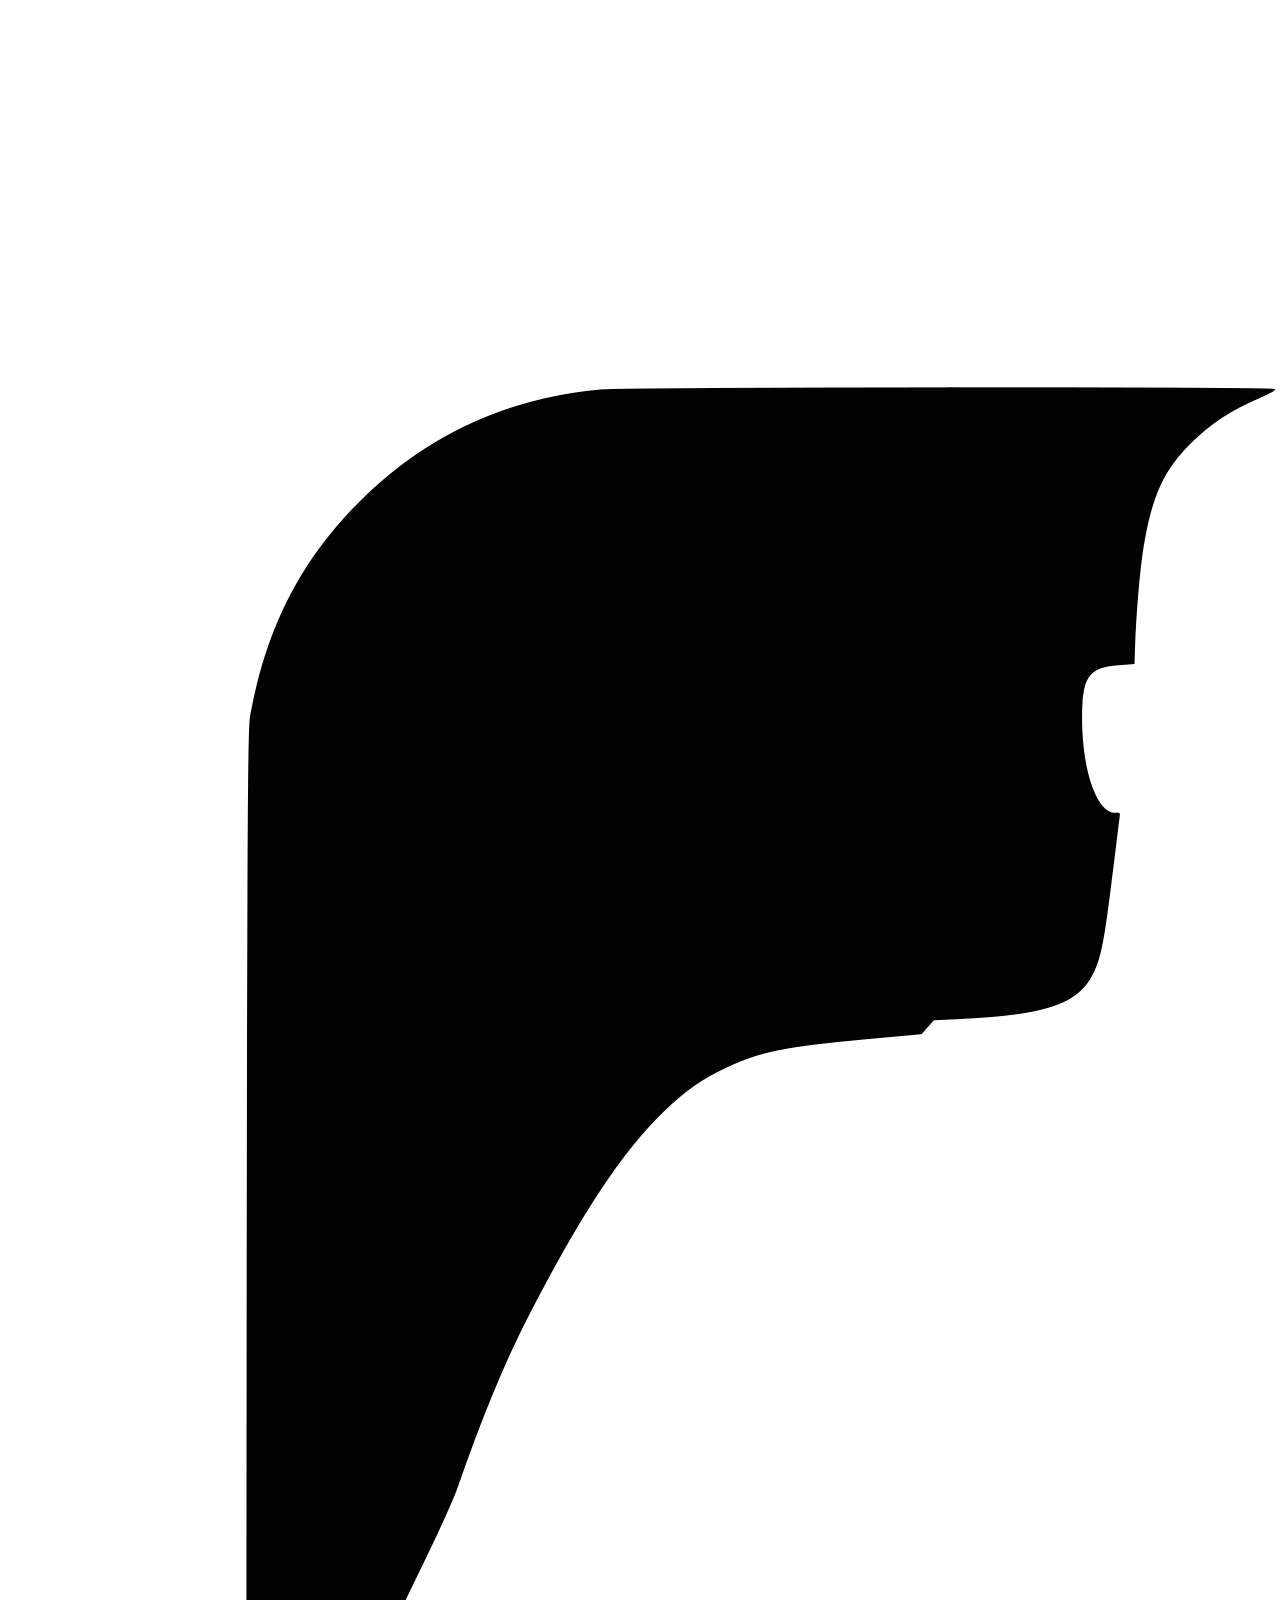
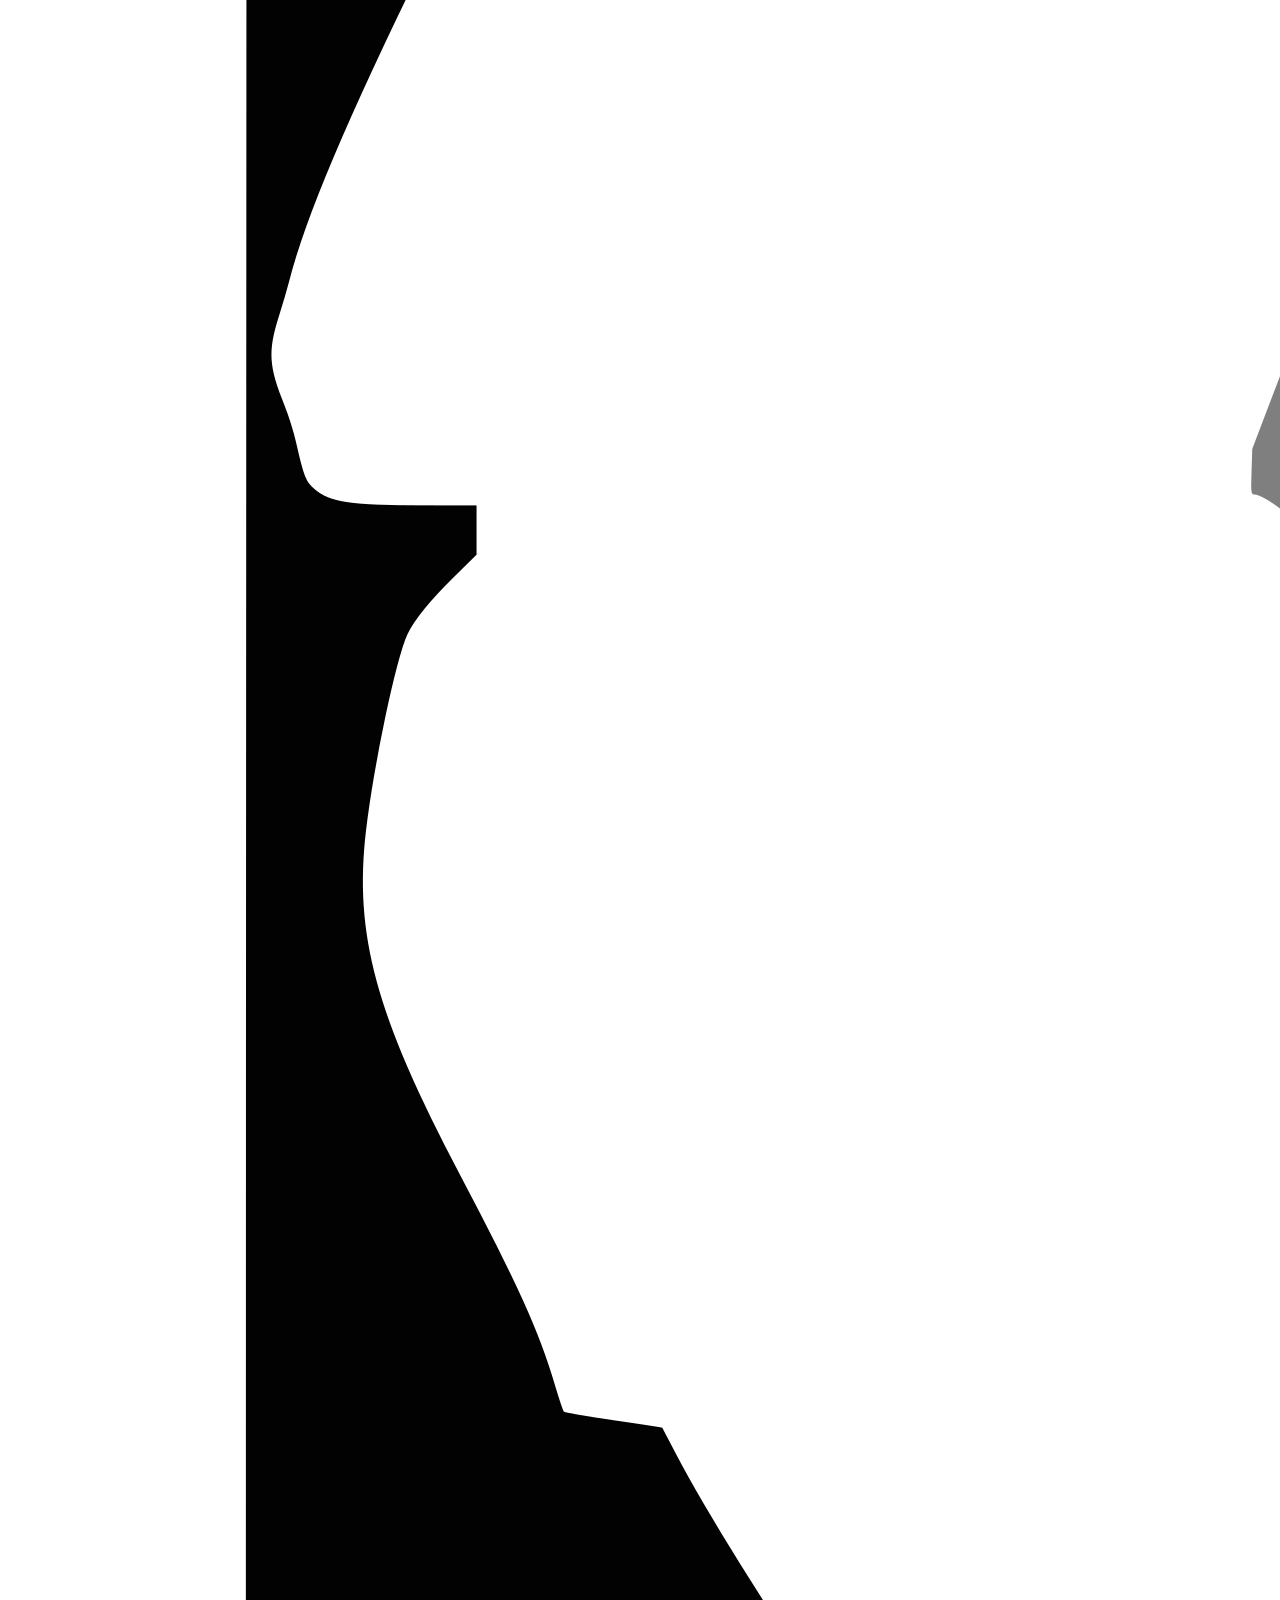
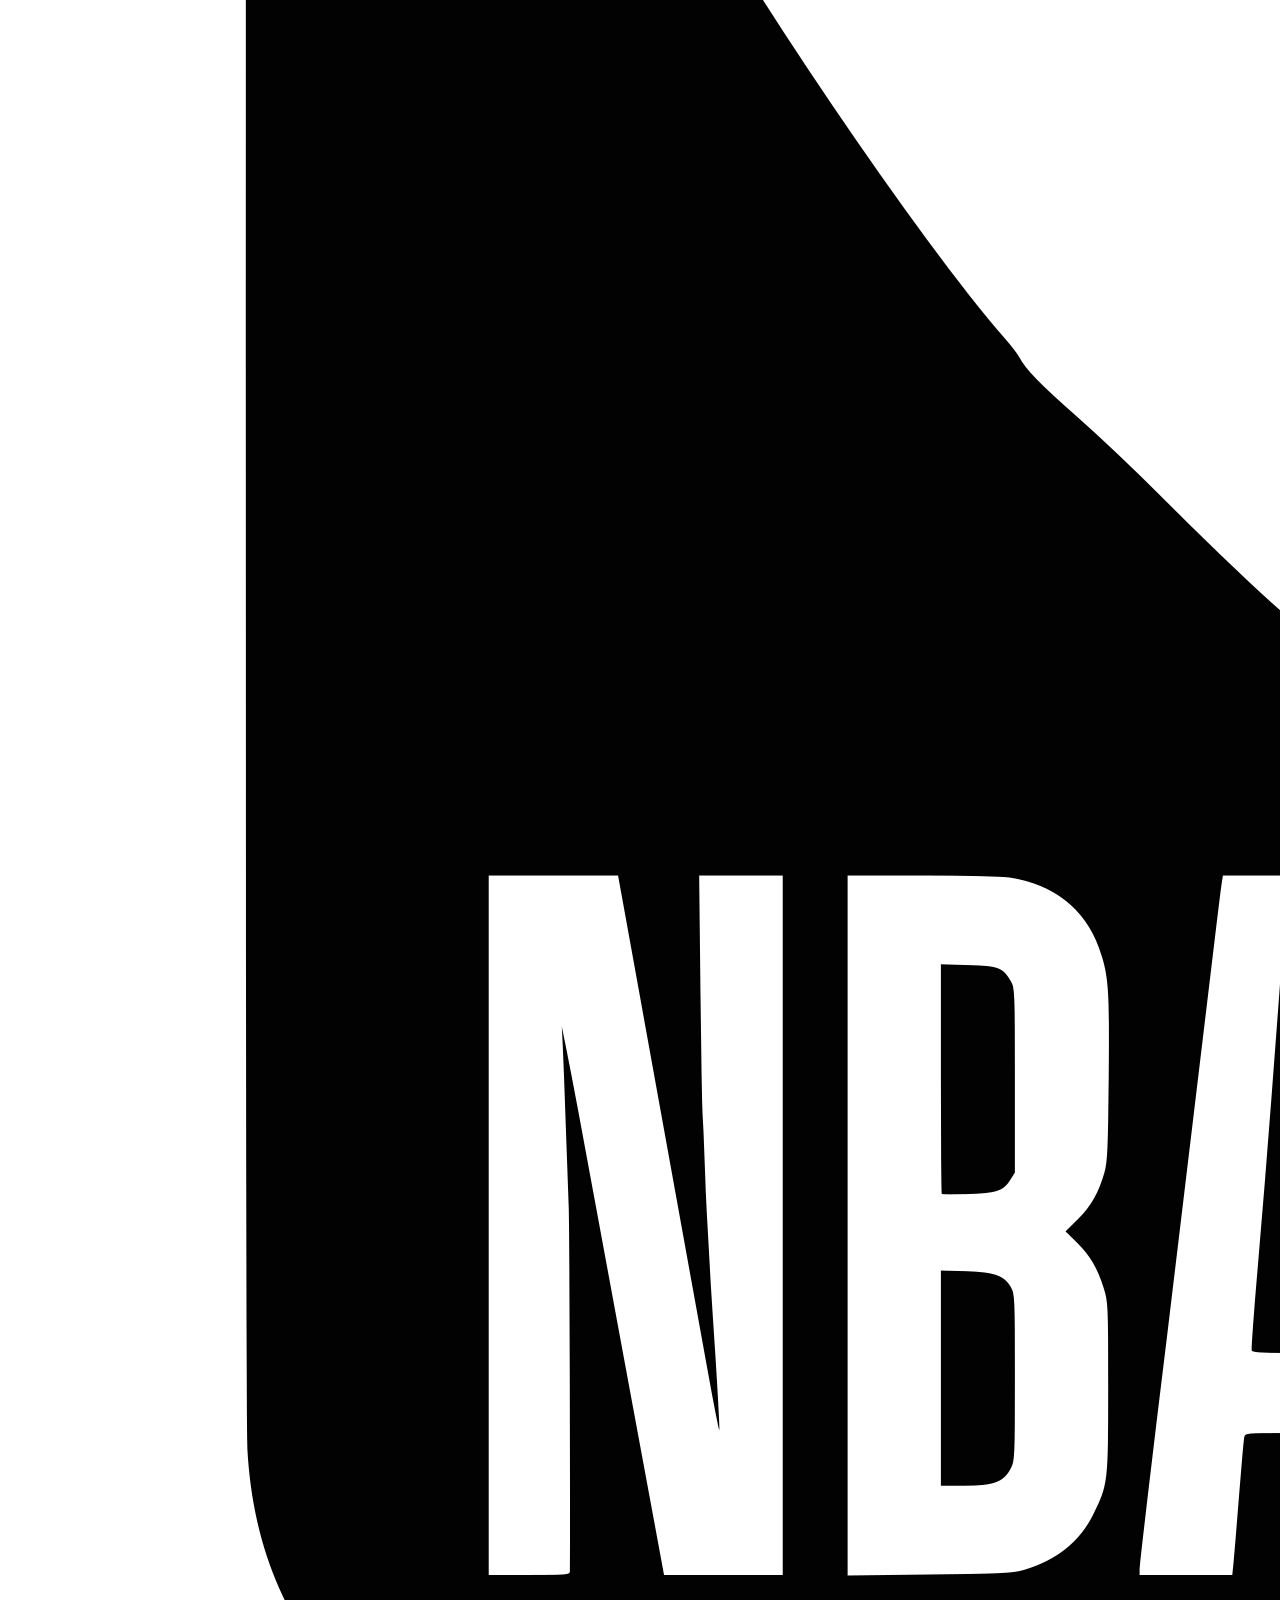
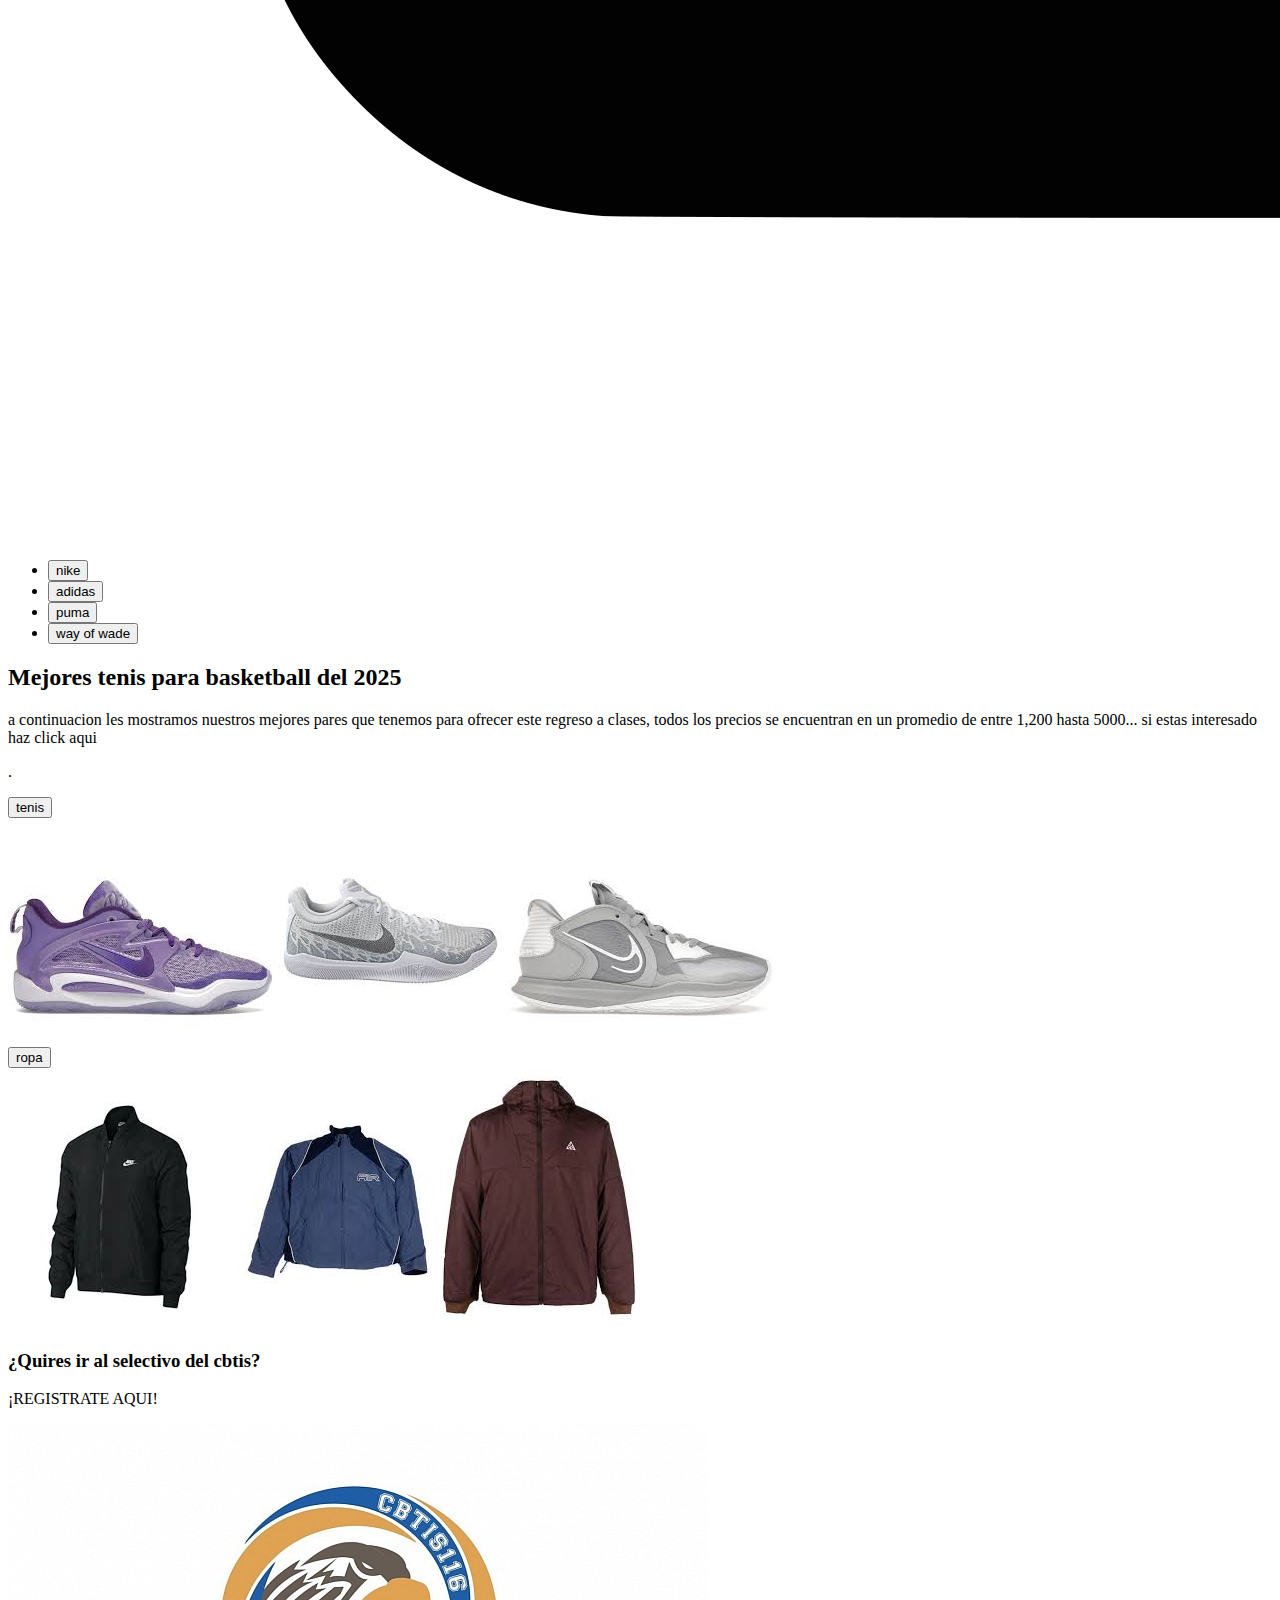
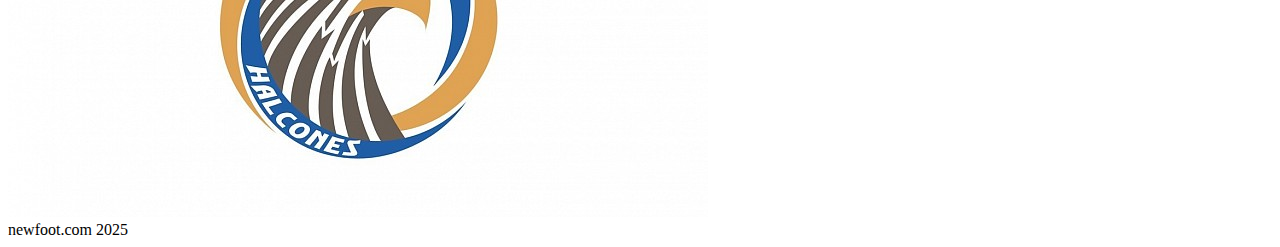
<file: index.html>
<!DOCTYPE html>
<html lang="es">
<head>
    <meta charset="UTF-8">
    <title>CBTIS</title>
    <link rel="stylesheet" href="estilo.css">
</head>

<body>
   
    <img src="img/nbajeje.png" class="imagen-inline" alt="Imagen del CBTIS">
    <p> </p>

    <header>
        <nav class="navbar">
            <ul>
                <li><button class="btn-nav" onclick="location.href='nike.html'">nike</button></li>
                <li><button class="btn-acercade" onclick="location.href='adidas.html'">adidas</button></li>
                <li><button class="btn-servicios" onclick="location.href='puma.html'">puma</button></li>
                <li><button class="btn-contacto" onclick="location.href='wayofwade.html'">way of wade</button></li>
            </ul>
        </nav>
    </header>

    <div class="contenedor">
        <article class="articulo">
            <h2>Mejores tenis para basketball del 2025</h2>
            <p>a continuacion les mostramos nuestros mejores pares que tenemos para ofrecer este regreso a clases, todos los precios se encuentran en un promedio de entre 1,200 hasta 5000... si estas interesado haz click aqui</p>
            <p>.</p>

            <li><button class="btn-header" onclick="location.href='tenis.html'">tenis</button></li>
            <img src="img/kd15.jpeg" class="imagen-inline" alt="Imagen del CBTIS">
            <img src="img/mamba.jpeg" class="imagen-inline" alt="Imagen del CBTIS">
            <img src="img/kyrie.jpeg" class="imagen-inline" alt="Imagen del CBTIS">

            <li><button class="btn-header" onclick="location.href='ropa.html'">ropa</button></li>
            <img src="img/rompe.jpeg" class="imagen-inline" alt="Imagen del CBTIS">
            <img src="img/rompevie.jpeg" class="imagen-inline" alt="Imagen del CBTIS">
            <img src="img/roooompe.jpeg" class="imagen-inline" alt="Imagen del CBTIS">
        </article>

        <aside class="propaganda">
            <h3>¿Quires ir al selectivo del cbtis?</h3>
            <p>¡REGISTRATE AQUI!</p>
            <img src="img/imgen_1.jpg" class="imagen-inline" alt="Imagen del CBTIS" onclick="location.href='registro.html'" style="cursor:pointer;">
        </aside>
    </div>

    <footer class="pie">newfoot.com 2025</footer>
</body>

</html>
</file>
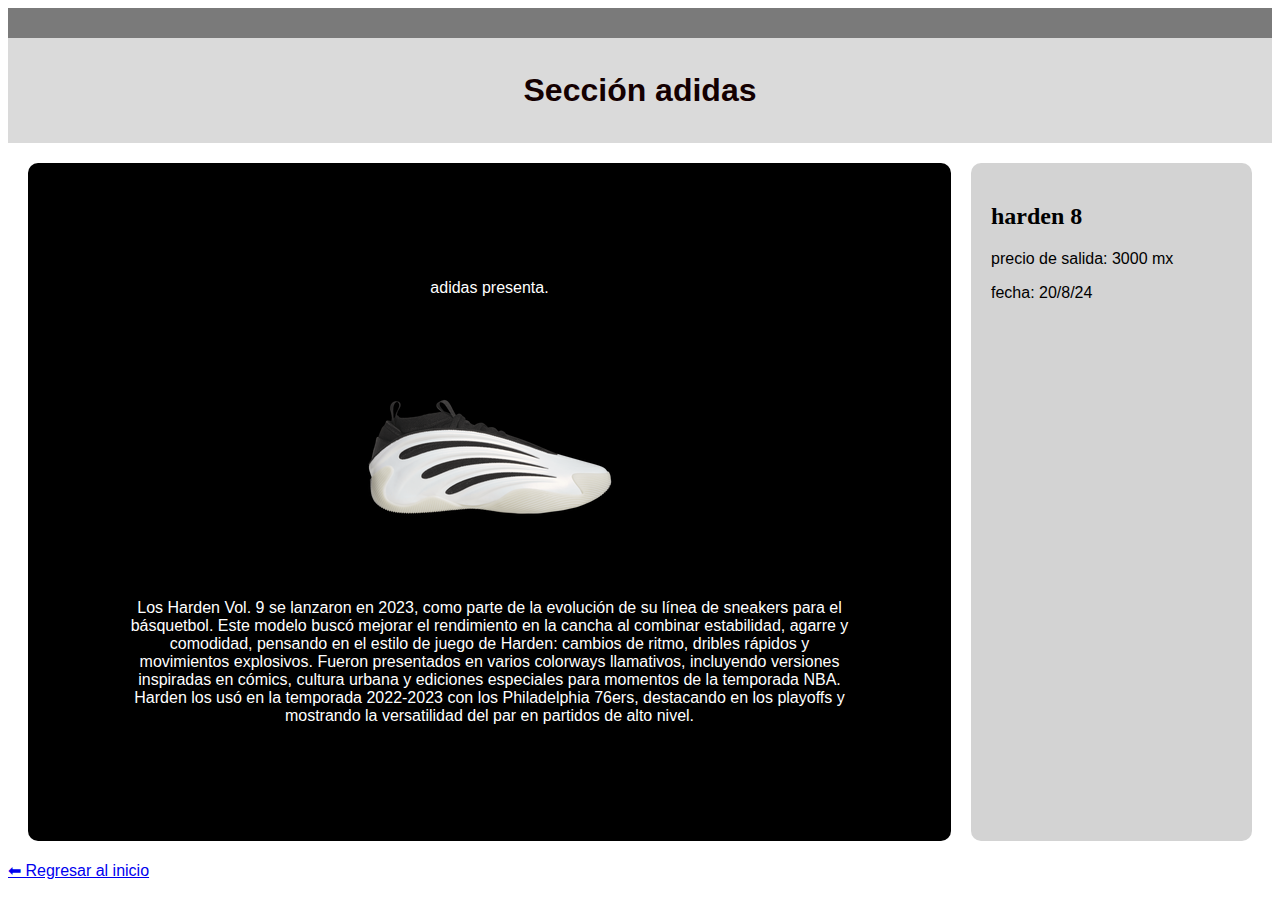
<file: adidas.html>
<!DOCTYPE html>
<html lang="es">
<head>
    <meta charset="UTF-8">
    <title>adidas</title>
    <link rel="stylesheet" href="miestilo.css">
    <style>
        main {
            display: flex;              /* activa flexbox */
            gap: 20px;                  /* espacio entre columnas */
            margin: 20px;
        }

        article {
            background-color: black;
            color: white; /* para que el texto se lea bien */
            padding: 100px;
            border-radius: 10px;
            flex: 3; /* ocupa más espacio */

            display: flex;              /* centrado con flexbox */
            flex-direction: column;
            align-items: center;        /* centro horizontal */
            justify-content: center;
            text-align: center;
        }

        article img {
            max-width: 300px; 
            border-radius: 10px;
            margin-top: 20px;
        }

        aside {
            background-color: #d3d3d3; 
            color: black;
            padding: 20px;
            border-radius: 10px;
            flex: 1; 
        }
    </style>
</head>
<body>
    <header>
        <h1>Sección adidas</h1>
    </header>
    <main>
        <article>
            <p>adidas presenta.</p>
            <img src="img/harden" alt="Lebron Jeans Nike">
            <p>Los Harden Vol. 9 se lanzaron en 2023, como parte de la evolución de su línea de sneakers para el básquetbol.

Este modelo buscó mejorar el rendimiento en la cancha al combinar estabilidad, agarre y comodidad, pensando en el estilo de juego de Harden: cambios de ritmo, dribles rápidos y movimientos explosivos.

Fueron presentados en varios colorways llamativos, incluyendo versiones inspiradas en cómics, cultura urbana y ediciones especiales para momentos de la temporada NBA.

Harden los usó en la temporada 2022-2023 con los Philadelphia 76ers, destacando en los playoffs y mostrando la versatilidad del par en partidos de alto nivel.</p>
        </article>

        <aside>
            <h2>harden 8 </h2>
            <p>precio de salida: 3000 mx</p>
            <p>   fecha: 20/8/24</p>
        </aside>
    </main>
    <footer>
        <a href="ejercicio_1.html">⬅ Regresar al inicio</a>
    </footer>
</body>
</html>
</file>
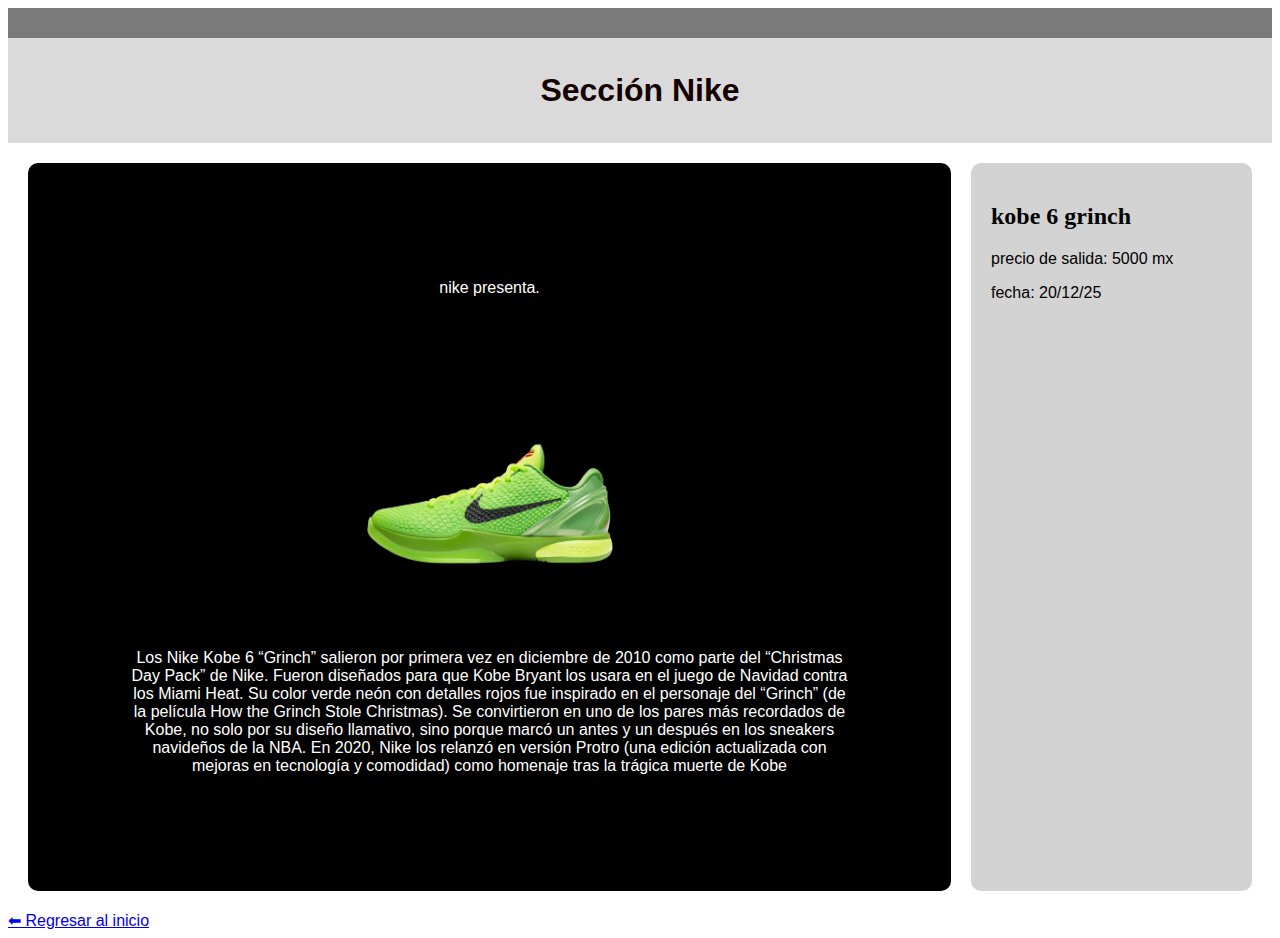
<file: nike.html>
<!DOCTYPE html>
<html lang="es">
<head>
    <meta charset="UTF-8">
    <title>Nike</title>
    <link rel="stylesheet" href="miestilo.css">
    <style>
        main {
            display: flex;              /* activa flexbox */
            gap: 20px;                  /* espacio entre columnas */
            margin: 20px;
        }

        article {
            background-color: black;
            color: white; /* para que el texto se lea bien */
            padding: 100px;
            border-radius: 10px;
            flex: 3; /* ocupa más espacio */

            display: flex;              /* centrado con flexbox */
            flex-direction: column;
            align-items: center;        /* centro horizontal */
            justify-content: center;
            text-align: center;
        }

        article img {
            max-width: 300px; 
            border-radius: 10px;
            margin-top: 20px;
        }

        aside {
            background-color: #d3d3d3; 
            color: black;
            padding: 20px;
            border-radius: 10px;
            flex: 1; 
        }
    </style>
</head>
<body>
    <header>
        <h1>Sección Nike</h1>
    </header>
    <main>
        <article>
            <p>nike presenta.</p>
            <img src="img/lebronjeinnn" alt="Lebron Jeans Nike">
            <p>Los Nike Kobe 6 “Grinch” salieron por primera vez en diciembre de 2010 como parte del “Christmas Day Pack” de Nike.

Fueron diseñados para que Kobe Bryant los usara en el juego de Navidad contra los Miami Heat.

Su color verde neón con detalles rojos fue inspirado en el personaje del “Grinch” (de la película How the Grinch Stole Christmas).

Se convirtieron en uno de los pares más recordados de Kobe, no solo por su diseño llamativo, sino porque marcó un antes y un después en los sneakers navideños de la NBA.

En 2020, Nike los relanzó en versión Protro (una edición actualizada con mejoras en tecnología y comodidad) como homenaje tras la trágica muerte de Kobe</p>
        </article>

        <aside>
            <h2>kobe 6 grinch</h2>
            <p>precio de salida: 5000 mx</p>
            <p>   fecha: 20/12/25</p>
        </aside>
    </main>
    <footer>
        <a href="ejercicio_1.html">⬅ Regresar al inicio</a>
    </footer>
</body>
</html>
</file>
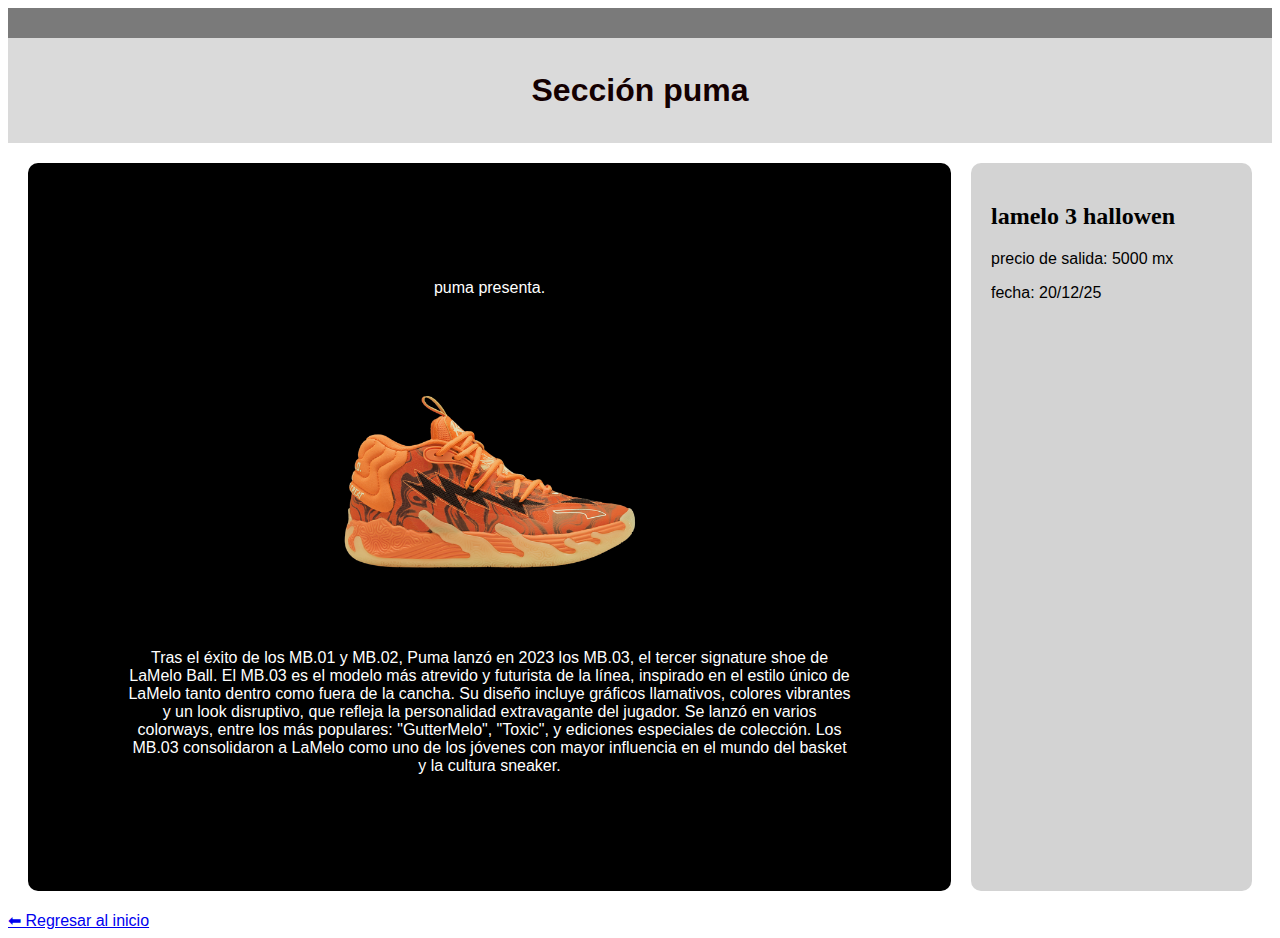
<file: puma.html>
<!DOCTYPE html>
<html lang="es">
<head>
    <meta charset="UTF-8">
    <title>puma</title>
    <link rel="stylesheet" href="miestilo.css">
    <style>
        main {
            display: flex;              /* activa flexbox */
            gap: 20px;                  /* espacio entre columnas */
            margin: 20px;
        }

        article {
            background-color: black;
            color: white; /* para que el texto se lea bien */
            padding: 100px;
            border-radius: 10px;
            flex: 3; /* ocupa más espacio */

            display: flex;              /* centrado con flexbox */
            flex-direction: column;
            align-items: center;        /* centro horizontal */
            justify-content: center;
            text-align: center;
        }

        article img {
            max-width: 300px; 
            border-radius: 10px;
            margin-top: 20px;
        }

        aside {
            background-color: #d3d3d3; 
            color: black;
            padding: 20px;
            border-radius: 10px;
            flex: 1; 
        }
    </style>
</head>
<body>
    <header>
        <h1>Sección puma</h1>
    </header>
    <main>
        <article>
            <p>puma presenta.</p>
            <img src="img/lamelo.webp" alt="Lebron Jeans Nike">
            <p>Tras el éxito de los MB.01 y MB.02, Puma lanzó en 2023 los MB.03, el tercer signature shoe de LaMelo Ball.

El MB.03 es el modelo más atrevido y futurista de la línea, inspirado en el estilo único de LaMelo tanto dentro como fuera de la cancha.

Su diseño incluye gráficos llamativos, colores vibrantes y un look disruptivo, que refleja la personalidad extravagante del jugador.

Se lanzó en varios colorways, entre los más populares: "GutterMelo", "Toxic", y ediciones especiales de colección.

Los MB.03 consolidaron a LaMelo como uno de los jóvenes con mayor influencia en el mundo del basket y la cultura sneaker.</p>
        </article>

        <aside>
            <h2>lamelo 3 hallowen</h2>
            <p>precio de salida: 5000 mx</p>
            <p>   fecha: 20/12/25</p>
        </aside>
    </main>
    <footer>
        <a href="ejercicio_1.html">⬅ Regresar al inicio</a>
    </footer>
</body>
</html>
</file>
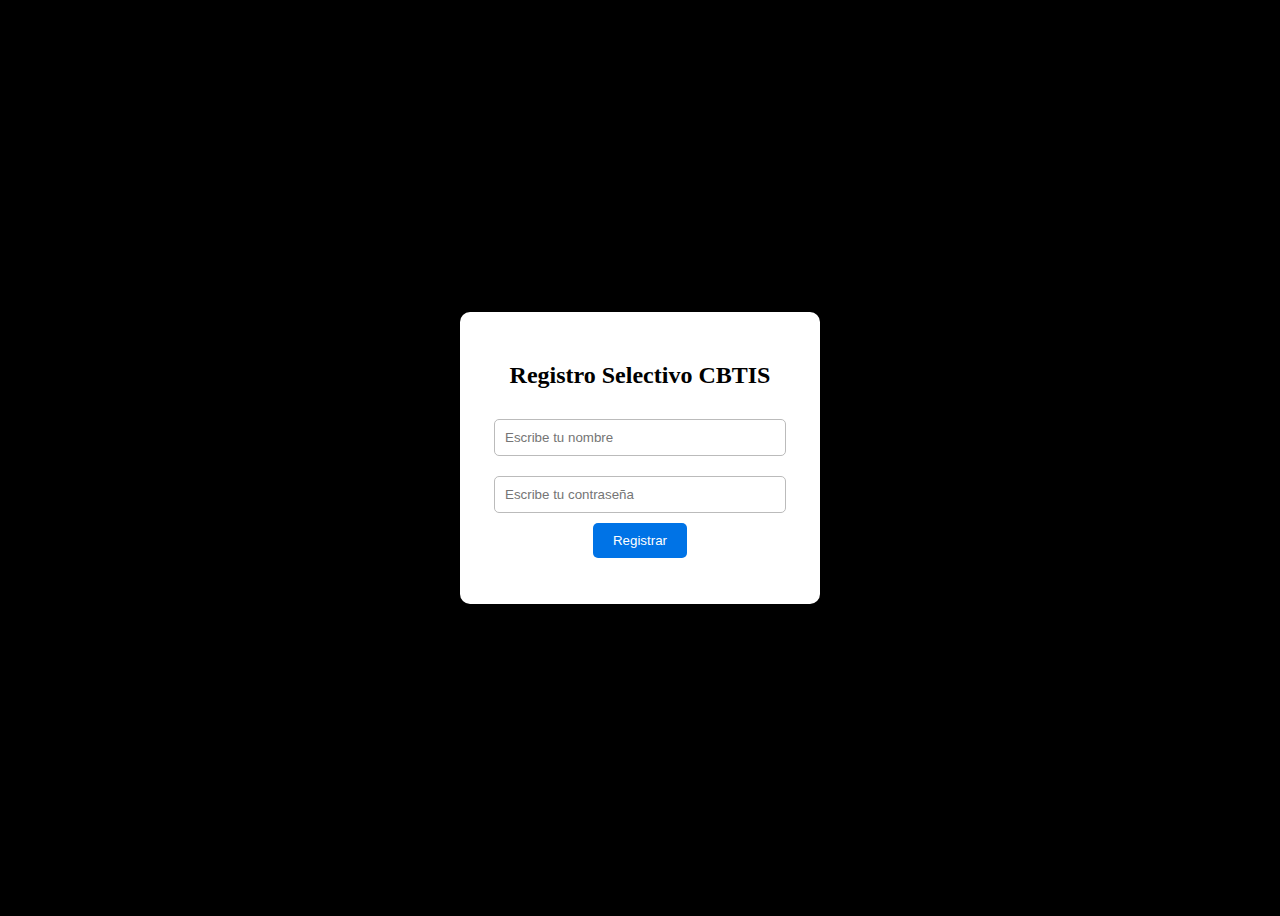
<file: registro.html>
<!DOCTYPE html>
<html lang="es">
<head>
    <meta charset="UTF-8">
    <title>Registro CBTIS</title>
    <link rel="stylesheet" href="miestilo.css">
    <style>
        body {
            font-family: Arial, sans-serif;
            background-color: #000000;
            display: flex;
            justify-content: center;
            align-items: center;
            height: 100vh;
        }

        .formulario {
            background-color: white;
            padding: 30px;
            border-radius: 10px;
            box-shadow: 0px 4px 8px rgba(0,0,0,0.2);
            width: 300px;
            text-align: center;
        }

        .formulario h2 {
            margin-bottom: 20px;
        }

        .formulario input {
            width: 90%;
            padding: 10px;
            margin: 10px 0;
            border: 1px solid #bbb;
            border-radius: 5px;
        }

        .formulario button {
            padding: 10px 20px;
            background-color: #0073e6;
            color: white;
            border: none;
            border-radius: 5px;
            cursor: pointer;
        }

        .formulario button:hover {
            background-color: #005bb5;
        }

        .mensaje {
            margin-top: 15px;
            color: green;
            font-weight: bold;
        }
    </style>
</head>
<body>

    <div class="formulario">
        <h2>Registro Selectivo CBTIS</h2>
        <form onsubmit="registrar(event)">
            <input type="text" id="nombre" placeholder="Escribe tu nombre" required>
            <input type="password" id="contrasena" placeholder="Escribe tu contraseña" required>
            <button type="submit">Registrar</button>
        </form>
        <p id="resultado" class="mensaje"></p>
    </div>

    <script>
        function registrar(event) {
            event.preventDefault(); // evita recargar la página
            const nombre = document.getElementById("nombre").value;
            document.getElementById("resultado").textContent =
                "Gracias " + nombre + ", tu registro fue recibido. Te consideraremos para el selectivo.";
        }
    </script>

</body>
</html>
</file>
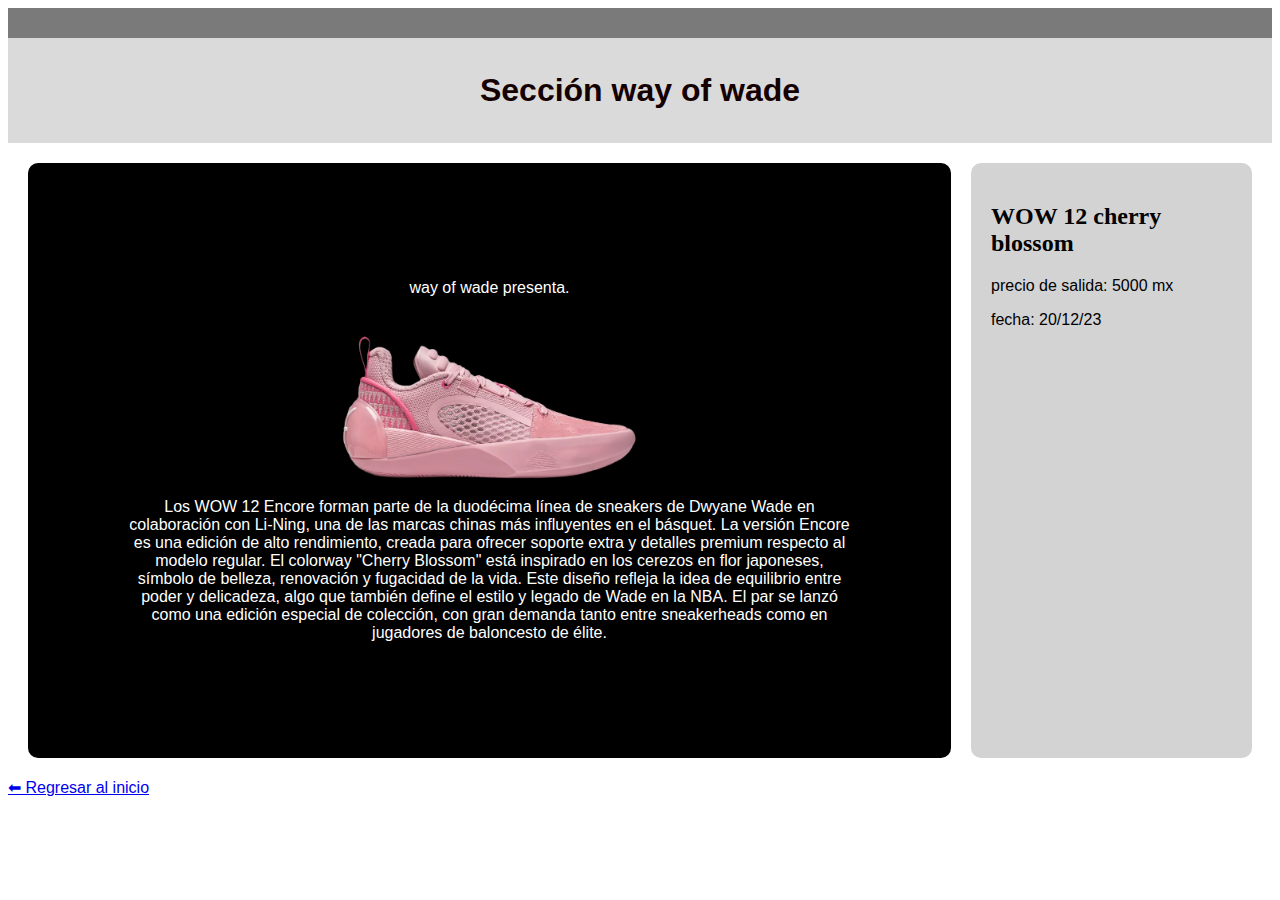
<file: wayofwade.html>
<!DOCTYPE html>
<html lang="es">
<head>
    <meta charset="UTF-8">
    <title>way of wade</title>
    <link rel="stylesheet" href="miestilo.css">
    <style>
        main {
            display: flex;              /* activa flexbox */
            gap: 20px;                  /* espacio entre columnas */
            margin: 20px;
        }

        article {
            background-color: black;
            color: white; /* para que el texto se lea bien */
            padding: 100px;
            border-radius: 10px;
            flex: 3; /* ocupa más espacio */

            display: flex;              /* centrado con flexbox */
            flex-direction: column;
            align-items: center;        /* centro horizontal */
            justify-content: center;
            text-align: center;
        }

        article img {
            max-width: 300px; 
            border-radius: 10px;
            margin-top: 20px;
        }

        aside {
            background-color: #d3d3d3; 
            color: black;
            padding: 20px;
            border-radius: 10px;
            flex: 1; 
        }
    </style>
</head>
<body>
    <header>
        <h1>Sección way of wade</h1>
    </header>
    <main>
        <article>
            <p>way of wade presenta.</p>
            <img src="img/way.webp" alt="Lebron Jeans Nike">
            <p>Los WOW 12 Encore forman parte de la duodécima línea de sneakers de Dwyane Wade en colaboración con Li-Ning, una de las marcas chinas más influyentes en el básquet.

La versión Encore es una edición de alto rendimiento, creada para ofrecer soporte extra y detalles premium respecto al modelo regular.

El colorway "Cherry Blossom" está inspirado en los cerezos en flor japoneses, símbolo de belleza, renovación y fugacidad de la vida.

Este diseño refleja la idea de equilibrio entre poder y delicadeza, algo que también define el estilo y legado de Wade en la NBA.

El par se lanzó como una edición especial de colección, con gran demanda tanto entre sneakerheads como en jugadores de baloncesto de élite.</p>
        </article>

        <aside>
            <h2>WOW 12 cherry blossom </h2>
            <p>precio de salida: 5000 mx</p>
            <p>   fecha: 20/12/23</p>
        </aside>
    </main>
    <footer>
        <a href="ejercicio_1.html">⬅ Regresar al inicio</a>
    </footer>
</body>
</html>
</file>
<file: estilo.css>

</file>
<file: miestilo.css>
header {
    background-color: #dadada;
    padding: 1%;
    text-align: center;
    border-top: 30px solid rgb(122, 122, 122);
    color: rgb(20, 0, 1);
}

.imagen-inline {
    width: 50px;
    height: auto;
    margin-right: 10px;
    margin-top: 5px;
    display: inline-block;
    vertical-align: middle;
}
/* General styling for all navigation buttons */
.navbar ul li button {
    padding: 15px 25px; /* Adjust padding for desired size */
    font-size: 18px;    /* Adjust font size */
    border: none;       /* Remove default button border */
    cursor: pointer;    /* Indicate it's clickable */
    margin: 0 5px;      /* Add some spacing between buttons */
    transition: background-color 0.3s ease; /* Smooth transition on hover */
}

/* Specific styling for each button class (optional, for different colors) */
.btn-nav {
    background-color: #959da7; /* Blue background */
    color: #333;             /* White text */
}

.btn-acercade {
    background-color: #949199; /* Green background */
    color: white;
}

.btn-servicios {
    background-color: #959da7; /* Yellow background */
    color: #333;              /* Dark text for contrast */
}

.btn-contacto {
    background-color: #949199; /* Red background */
    color: white;
}

/* Hover effect for all navigation buttons */
.navbar ul li button:hover {
    opacity: 0.9; /* Slightly reduce opacity on hover */
}
.navbar ul {
    background-color: #dadada;
    list-style: none;
    display: flex;
    justify-content: flex-start;
    padding: 0;
    margin: 0;
    border-top: 5px solid #dadada;
}

.btn.nav {
    background-color: rgb(228, 134, 11);
    color: rgb(4, 0, 7);
    border: 1px solid #964414;
    padding: 10px 20px;
    font-size: 16px;
    cursor: pointer;
}

.btn.nav:hover {
    background-color: #f0ca83;
}

.contenedor {
    display: flex;
    width: 100vw;
}

.articulo {
    background-color: #ffffff;
    flex: 3;
    padding: 50px;
}

.pie {
    background-color: rgb(24, 24, 24);
    color: white;
    text-align: center;
    padding: 10px;
}

.propaganda {
    background-color: lightblue;
    flex: 1;
    padding: 40px;
}

body {
    margin: 1;
    font-family: Arial, sans-serif;
}
h2 {
    font-family: 'Times New Roman', sans-serif;

}
</file>
